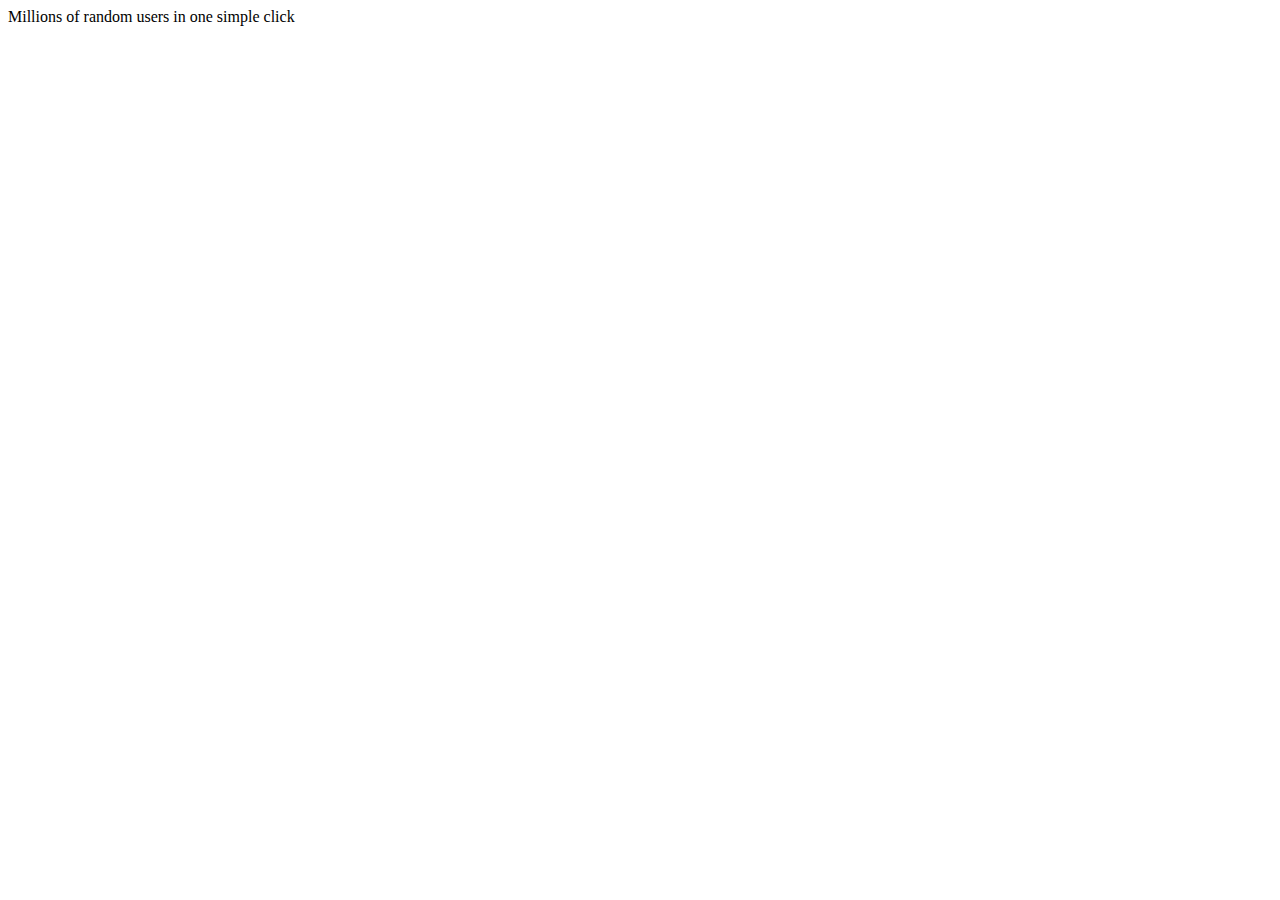
<file: 01randomUserRESSIA/firstPage.html>
<!DOCTYPE html>
<html lang="en">
<head>
    <meta charset="UTF-8">
    <meta name="viewport" content="width=device-width, initial-scale=1.0">
    <title>Document</title>
</head>
<body>
    <div id="wrapper">
        Millions of random users in one simple click
    </div>
</body>
</html>
</file>
